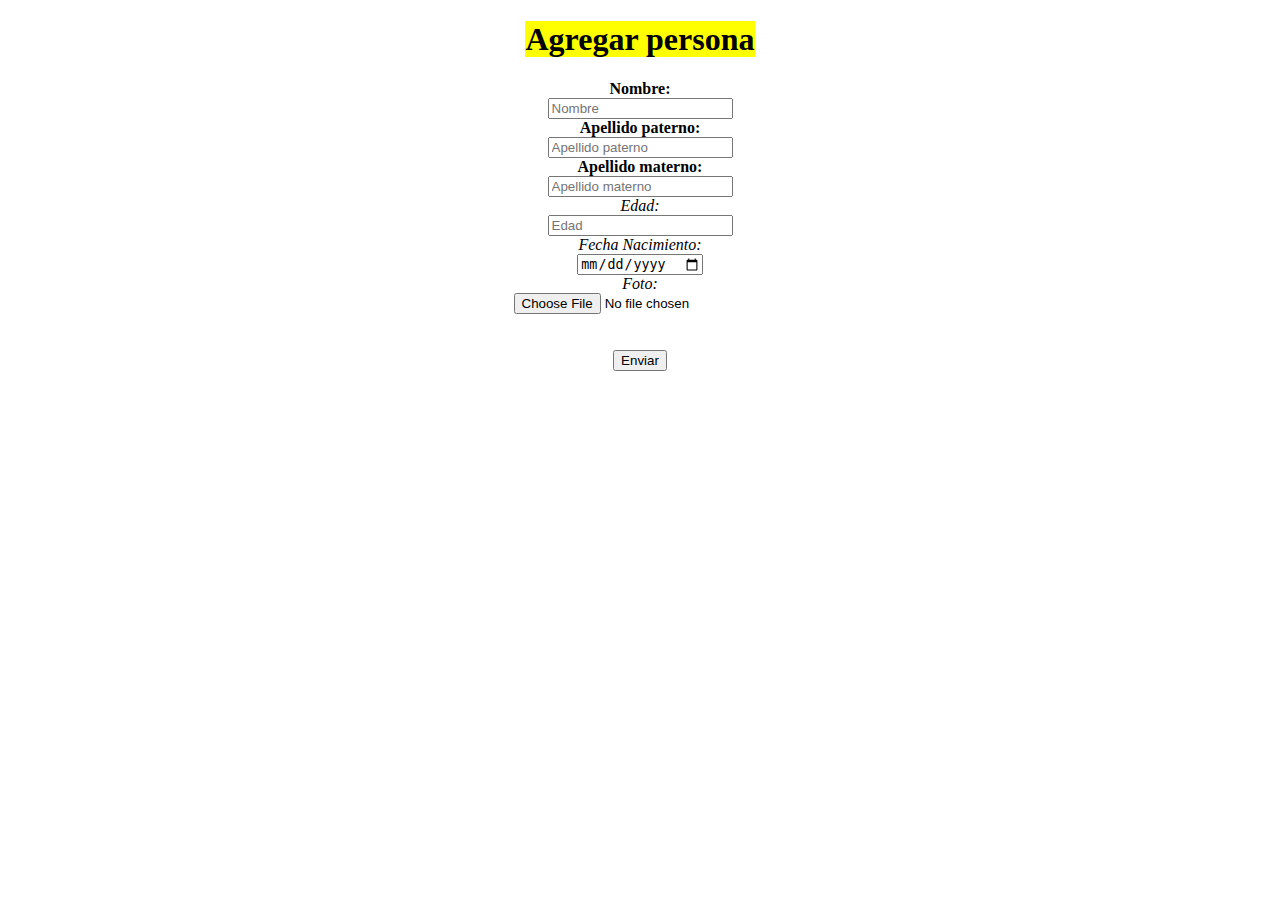
<file: index.html>
<!DOCTYPE html>
<html>
<title>www.mipaginaweb.com</title>
<body>
    <center><h1><mark>Agregar persona</mark></h1></center>
    <form method="post" action="">
        <div align="center">
        <label for="fname"><b>Nombre:</b></label><br>
        <input type="text" required placeholder="Nombre"><br>

        <label for="lname"><b>Apellido paterno:</b></label><br>
        <input type="text" required placeholder="Apellido paterno"><br>

        <label for="lname"><b>Apellido materno:</b></label><br>
        <input type="text" required placeholder="Apellido materno"><br>

        <label for="lname"><i>Edad:</i></label><br>
        <input type="number" placeholder="Edad"><br>

        <label for="lname"><i>Fecha Nacimiento:</i></label><br>
        <input type="date"><br>

        <label for="lname"><i>Foto:</i></label><br>
        <input type="file"><br>
        <br><br>
        <button>Enviar</button>
        </div>
    </form> 

</body>
</html>
</file>
